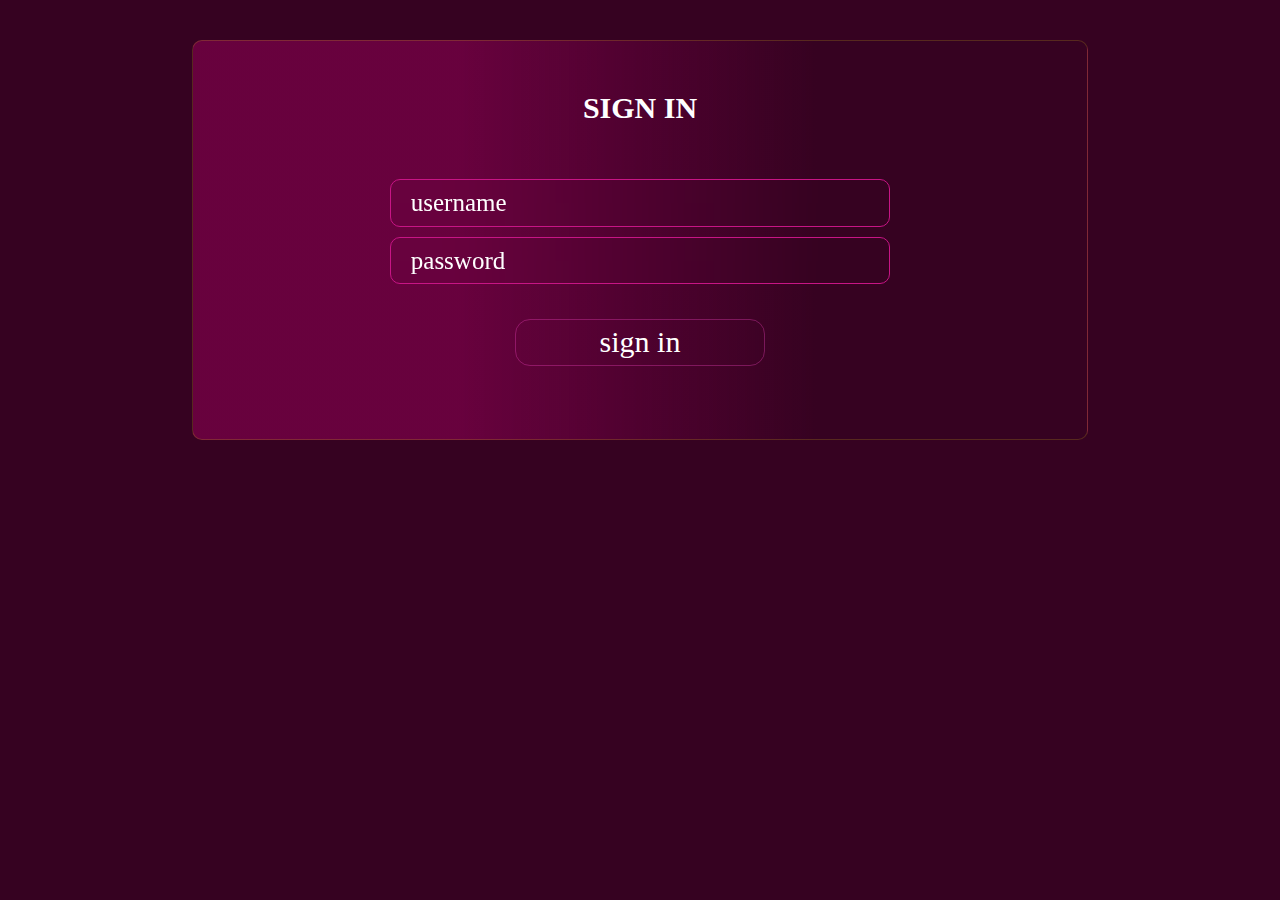
<file: frontend/back-office.html>
<!DOCTYPE html>
<html lang="en">
<head>
    <title>Drug pafupi back office</title>
    <meta charset="utf-8">
    <meta name="viewport" content="width=device-width, initial-scale=1">
    <link rel="stylesheet" href="https://maxcdn.bootstrapcdn.com/bootstrap/3.4.1/css/bootstrap.min.css">
    <script src="https://ajax.googleapis.com/ajax/libs/jquery/3.5.1/jquery.min.js"></script>
    <script src="https://maxcdn.bootstrapcdn.com/bootstrap/3.4.1/js/bootstrap.min.js"></script>
    <link rel='stylesheet' href="back-office.css"/>
</head>
<body>
  <div id="loading-screen">
        <div class="spinner"></div>
        <p>Loading...</p>
    </div>
  <div id="credentials"class="container-fluid">
    <form class="container-fluid">
      <h2 class="text-center">SIGN IN</h2>
      <input id="username"placeholder="username"/>
      <input id="password"placeholder="password"/>
      <p id="wrong-credentials">wrong credentials</p>
    </form>
    <button id ='sign-in-btn'>sign in</button>
  </div>

  

    <script src="back-office.js"></script>
</body>
</html>
</file>
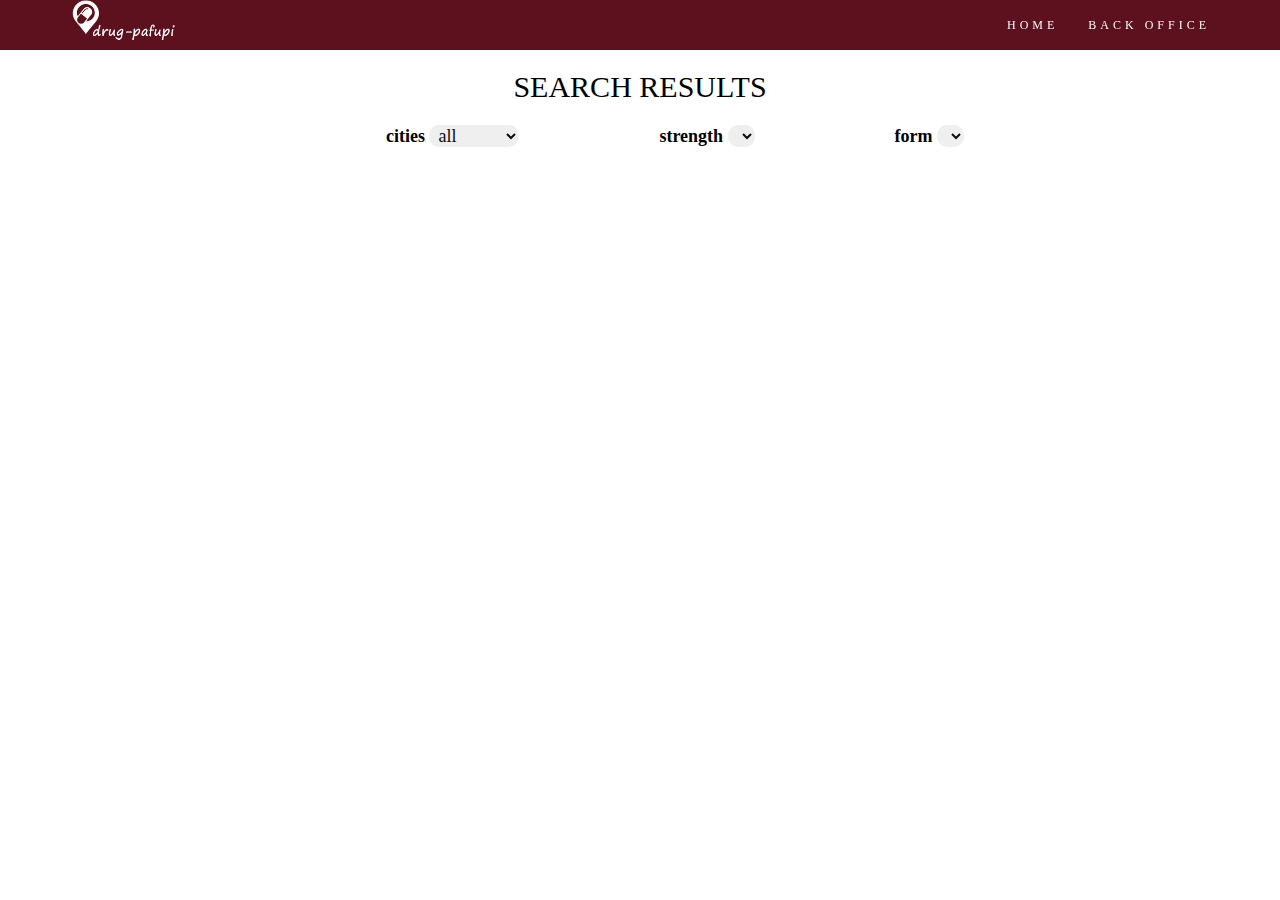
<file: frontend/search-results.html>
<!DOCTYPE html>
<html lang="en">
    <head>
        <title>Drug pafupi</title>
        <meta charset="utf-8">
        <meta name="viewport" content="width=device-width, initial-scale=1.0">
        
        <link rel="stylesheet" href="https://maxcdn.bootstrapcdn.com/bootstrap/3.4.1/css/bootstrap.min.css">
        <script src="https://ajax.googleapis.com/ajax/libs/jquery/3.5.1/jquery.min.js"></script>
        <script src="https://maxcdn.bootstrapcdn.com/bootstrap/3.4.1/js/bootstrap.min.js"></script>
        <link rel='stylesheet' href="search-results.css"/>
    </head>
    <body>
        <div id="loading-screen">
            <div class="spinner"></div>
            <p>Loading...</p>
        </div>
        <h2 class="text-center" id="heading">search results</h2>
        <h3 id="drug-names" class="text-center"></h3>
        <div class="menu-bar row">
            <div class="select col-sm-4">
                <label>cities</label>
                <select id="cities" name="cities" class="options">
                    <option value="all">all</option>
                    <option value="lilongwe">lilongwe</option>
                    <option value="blantyre">blantyre</option>
                    <option value="zomba">zomba</option>
                    <option value="mzuzu">mzuzu</option>
                    <option value="other">other</option>
                </select>
            </div>
            <div class="select col-sm-4">
                <label>strength</label>
                <select id="strength-select" name="strength" class="options">
                    
                </select>
            </div>
            <div class="select col-sm-4">
                <label>form</label>
                <select id="formulation-select" name="form" class="options">
                    
                </select>                                   
            </div>

        </div>
        <div id='avg_price'></div>
        <div id='products-thumbnail-div-b'>          
            
        </div>
        <nav class="navbar navbar-default navbar-fixed-top">
            <div class="container">
            <div class="navbar-header">
                <button type="button" class="navbar-toggle" data-toggle="collapse" data-target="#myNavbar">
                <span class="icon-bar"></span>
                <span class="icon-bar"></span>
                <span class="icon-bar"></span>
                </button>
                <a class="navbar-brand" href="#"><img id="logo"src="./img/logo8.png"/></a>
            </div>
            <div class="collapse navbar-collapse" id="myNavbar">
                <ul class="nav navbar-nav navbar-right">
                <li><a href="index.html">HOME</a></li>
                <li><a href="new_product">BACK OFFICE</a></li>
                
                </ul>
            </div>
            </div>
        </nav>
        <script src="search-results.js"></script>
    </body>
</html>
</file>
<file: frontend/back-office.css>
*{
    box-sizing: border-box;
    width: 100%;
}
:root{
    --background-1: rgb(248, 250, 250);
    --background-2:red;
    --foreground-1:rgb(54, 2, 21);
    --foreground-2:rgb(2, 2, 10);
    --melon:rgb(54, 2, 33);
    --yellow: rgba(250, 213, 5, 0.886)
}
body{
    background: var(--melon);
    color:white;
    font-family: "Garamond";
    
}
/* Custom spinner animation */
.spinner {
    border: 8px solid rgba(158, 153, 153, 0);
    border-top: 8px solid rgba(183, 185, 185, 0.623); /* Blue color for the spinner */
    border-radius: 50%;
    width: 60px;
    height: 60px;
    animation: spin 1s linear infinite;
}

@keyframes spin {
    0% { transform: rotate(0deg); }
    100% { transform: rotate(360deg); }
}

/* Animation for fading out the loading screen */
.fade-out {
    animation: fadeOut 1s forwards;
}

@keyframes fadeOut {
    0% { opacity: 1; }
    100% { opacity: 0; visibility: hidden; }
}

/* Loading Screen Container */
#loading-screen {
    position: fixed;
    inset: 0; /* top:0; right:0; bottom:0; left:0; */
    background-color: #1a202c5c; /* bg-gray-900 */
    z-index: 50;
    display: none;
    flex-direction: column;
    align-items: center;
    justify-content: center;
    transition: opacity 0.5s ease-in-out;
    border-radius: 0.5rem; /* rounded-lg */
    width: 100vw;
    height: 100vh;
}

#loading-screen p {
    margin-bottom: 1.5rem; /* mb-6 */
    font-size: 1.25rem; /* text-xl */
    line-height: 1.75rem; /* text-xl */
    font-weight: 600; /* font-semibold */
    color: #d1d5db; /* text-gray-300 */
    text-align: center
}
h2{
   
    padding: 30px 0px 40px 0px;
    font-weight: 800;
}
form{
    
    width: 100%;
    margin-bottom: 30px;
}
#credentials{
    margin: 40px auto;
    height: 400px;
    outline: none;
    border: 1px solid rgba(249, 230, 17, 0.172);
    width: 70vw;
    border-radius: 10px;
    text-align: center;
    background: linear-gradient(90deg, rgba(227, 1, 133, 0.289)30%, var(--melon)70%);
    
}

form input{
    border-radius: 10px;
    margin: 5px 0px;
    font-size: 25px;
    padding: 5px 10px 5px 20px;
    border: 1px solid mediumvioletred;
    outline: none;
    width: 60%;
    backdrop-filter: blur(10px);
    background: transparent;
    color: white;
    
    
}
form input::placeholder{
    color: white;
}
form input:focus{
    color: white;
    background: transparent;
}
#wrong-credentials{
    color: red;
    font-size: 16px;
    display: none;
}
#credentials #sign-in-btn{
    margin: 15px 5px 5px 0px;
    background-color: transparent;
    border-radius: 15px;
    outline: none;
    border: 1px solid rgba(249, 70, 201, 0.327);
    width: 250px;
    margin: 0px auto;
    font-size: 30px;
    transition: 2s;

}
#credentials #sign-in-btn:hover{
    background:  rgba(249, 70, 201, 0.327);
    border:1px solid rgba(255, 255, 255, 0.041);
}




@media only screen and (max-width: 600px) {
    body{
        font-size: 14px;
    }
  form{
    width: 200px;
    
  }
  form input{
    font-size: 16px;
    width: 100%;
    
    
}
#credentials #sign-in-btn{
    font-size: 20px;

}
  
#credentials #sign-in-btn{
    width: 180px;
   

}
   
  }
</file>
<file: frontend/search-results.css>
*{
    padding:0px;
    margin: 0px;
    box-sizing: border-box;
}
:root{
  --background-1: rgb(248, 250, 250);
  --background-2:red;
  --foreground-1:rgb(255, 255, 255);
  --foreground-2:rgba(84, 2, 17, 0.944);
  --melon:rgba(54, 2, 33, 0.438);
  --yellow: rgba(250, 213, 5, 0.886)
}
body{
    background: white;
    color: black;
    font-family: 'Times New Roman', Times, serif;
    font-size: 18px;
}
/* Custom spinner animation */
.spinner {
    border: 8px solid rgba(131, 129, 129, 0);
    border-top: 8px solid rgba(183, 185, 185, 0.966); /* Blue color for the spinner */
    border-radius: 50%;
    width: 60px;
    height: 60px;
    animation: spin 1s linear infinite;
}

@keyframes spin {
    0% { transform: rotate(0deg); }
    100% { transform: rotate(360deg); }
}

/* Animation for fading out the loading screen */
.fade-out {
    animation: fadeOut 1s forwards;
}

@keyframes fadeOut {
    0% { opacity: 1; }
    100% { opacity: 0; visibility: hidden; }
}

/* Loading Screen Container */
#loading-screen {
    position: fixed;
    inset: 0; /* top:0; right:0; bottom:0; left:0; */
    background-color: #1a202c25; /* bg-gray-900 */
    z-index: 50;
    display: none;
    flex-direction: column;
    align-items: center;
    justify-content: center;
    transition: opacity 0.5s ease-in-out;
    border-radius: 0.5rem; /* rounded-lg */
    width: 100vw;
    height: 100vh;
}

#loading-screen p {
    margin-bottom: 1.5rem; /* mb-6 */
    font-size: 1.25rem; /* text-xl */
    line-height: 1.75rem; /* text-xl */
    font-weight: 600; /* font-semibold */
    color: #d1d5db; /* text-gray-300 */
    text-align: center
}
.select{
    margin: 1px 20px 5px 90px;
    width: fit-content
    
}
.options{
    color:rgb(12, 12, 12);
    border: 1px;
    border-radius: 10px;
    padding: 0px 2px 0px 5px;
    
}

#heading{
    margin: 70px 0px 20px 0px;
    text-transform: uppercase;
}
h3{
    font-size: 18px;
    text-decoration: underline;
}
.menu-bar{
    width: fit-content;
    height: 12vh;
    display: flex;
    flex-wrap: nowrap;
    justify-content: space-around;
    border-radius: 10px;
    margin: 0 auto;
   
}
#avg_price{
    text-align: center;
    font-size: 25px;
    color: var(--foreground-2);
}
#products-thumbnail-div{
    display: flex;
    flex-wrap: wrap;
    justify-content: space-evenly;   
    width: 100vw;
   
    
}
.products-thumbnail{
    display: flex;
    width: 180px;
    height: 200px;
    box-shadow: 5px 0px 40px rgba(0,0,0, .2);
    margin: 15px 5px;
    border-radius: 15px;
    transition: box-shadow 0.5s;
    flex-direction: column;
}
.products-thumbnail:hover{
    transform: scale(1.02, 1.02);
}

#product-img{
    width: 100%;
    aspect-ratio: 1/1;
    border-bottom: 1px solid black;
    
   
}
#product-img img{
    height: 100%;
    width: 100%;
    border-radius: 15px 15px 0px 0px;
    border-bottom: 2px solid white;
}
.search-thumbnail-details{
    width: 100%;
    background-color: var(--foreground-2);
    flex-grow: 1;
    border-radius: 0px 0px 8px 8px;
    
}
.bar{
    width: 100%;
    height: 18%;
    font-size: 12px;
    text-align: center;
    color: white;
        
}
.bar button{
    border: 1px solid var(--foreground-2);
    border-radius: 8px;
    padding: 0px 8px;
    margin: 0px auto;
    color: var(--foreground-2);
}

.location-icon img{
    width: 20px;
    transform: translate(190%, -150%);
    z-index: 99;
}

.view{
    width: 50vw;
    height: 35vh;
    border-radius: 10px;
    border: 2px solid green;
    position: fixed;
    left: calc(50vw/2);
    z-index: 22;
    margin-top: 100px;
    display: none;
      

}
.view #img{
    height: 100%;
    aspect-ratio: 1/1;
    border: 1px solid red;
}
.view #det{
    height:100%;
    border: 1px solid blue;
    width: 50%;
}

.navbar {
    margin-bottom: 0;
    background-color: var(--foreground-2);
    z-index: 9999;
    border: 0;
    font-size: 12px !important;
    line-height: 1.42857143 !important;
    letter-spacing: 4px;
    border-radius: 0;
    max-width: 100vw
  }
  .navbar #logo{
    position: absolute;
    top: -40px;
    width: auto;
    height: 130px;
  }
  .navbar li a, .navbar .navbar-brand {
    color: rgb(250, 249, 249) !important;
  }
  
  .navbar-nav li a:hover, .navbar-nav li.active a {
    color: var(--melon) !important;
    background-color: rgb(255, 255, 255) !important;
  }
  
  .navbar-default .navbar-toggle {
    border-color: transparent;
    color: var(--foreground-1) !important;
  }

  @media only screen and (max-width: 700px) {
    .menu-bar{
    width: 80vw;
    height: fit-content;
    display:block;
    border-radius: 10px;
    margin: 10px auto;
   
    }

    .select{
        margin: 1px 20px 5px 30px;
    }

    .products-thumbnail{
    width: 30vw;
    height: 45vw;
    margin: 15px 5px;
    }

    .location-icon img{
    width: 14px;
    width: 20px;
    transform: translate(160%, -130%);
    z-index: 99;
    }

    .bar{
        font-size: 6px;
    }

    .navbar #logo{
    height: 100px;
    top: -25px;
    }
  }

   @media only screen and (max-width: 400px) {
        #product-thumbnail-name-pcy p{
        font-size: 2.0rem;
        }
        .location-icon img{
        transform: translate(160%, -130%);
        }
        .bar{
            font-size: 6px;
        }
   }
</file>
